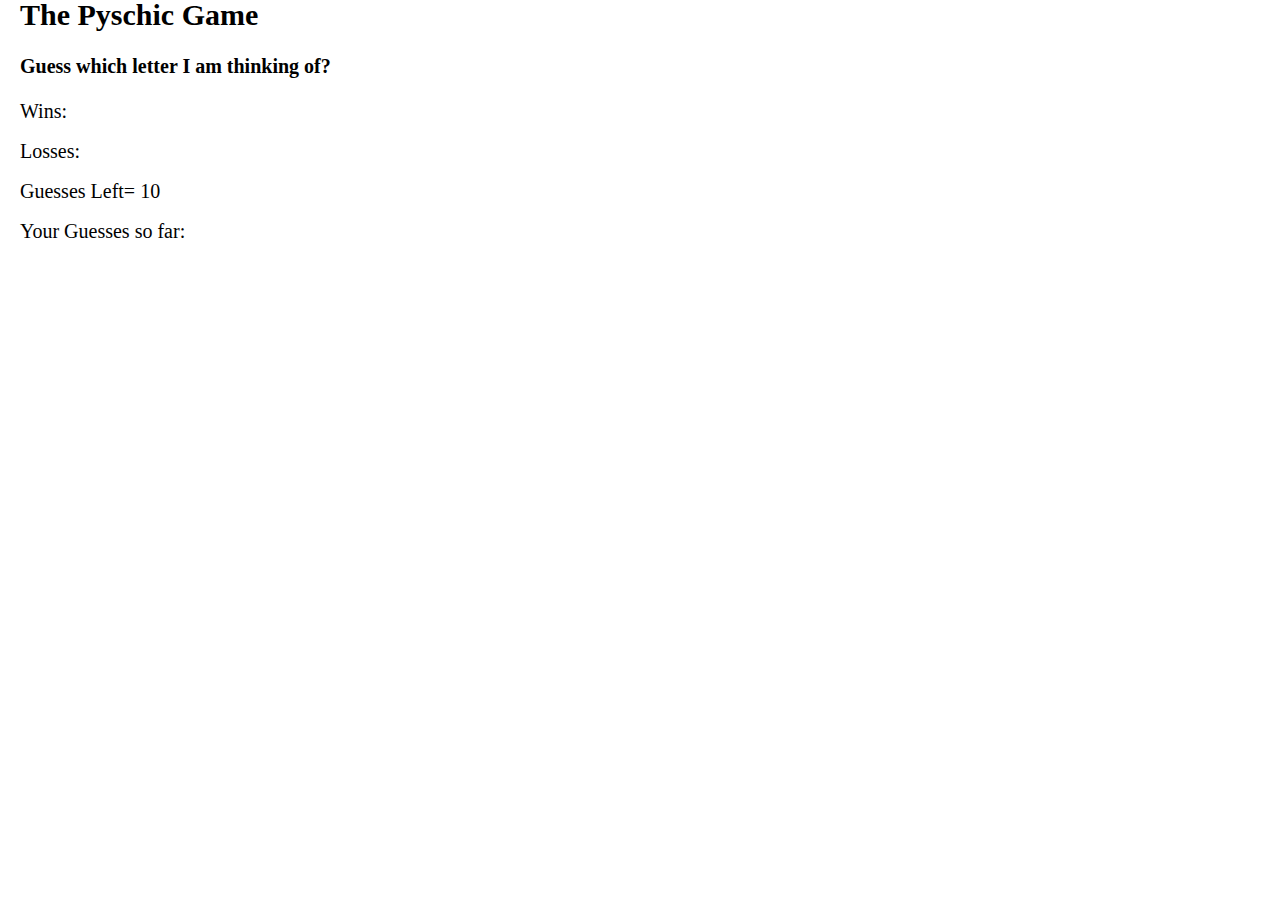
<file: index.html>
<!DOCTYPE html>
 <html id="en">
 
 <head>
     <meta charset="utf-8">
     
     <link rel="stylesheet" type="text/css" href="assets/css/reset.css">
     <link rel="stylesheet" type="text/css" href="assets/css/style.css">
     
     <script type="text/javascript" src="assets/javascript/game.js"></script>
     
     <title>The Pyschic Game</title>
 </head>
 
 <body>
     
     <header>
         <h1>The Pyschic Game</h1>
     </header>
     <br>
     
     <div id="game">
         <p>Guess which letter I am thinking of?</p>
     </div>
     
     <div class="container">
         <div>
            
             <br>
             <p id="win">Wins:</p>
             <br>
             <p id="losses">Losses:</p>
             <br>
             <p id="guessesLeft"> Guesses Left= 10</p>
             <br>
             <p id="yourGuesses">Your Guesses so far:</p>
    
         </div>
 
 </body>
 </html>
</file>
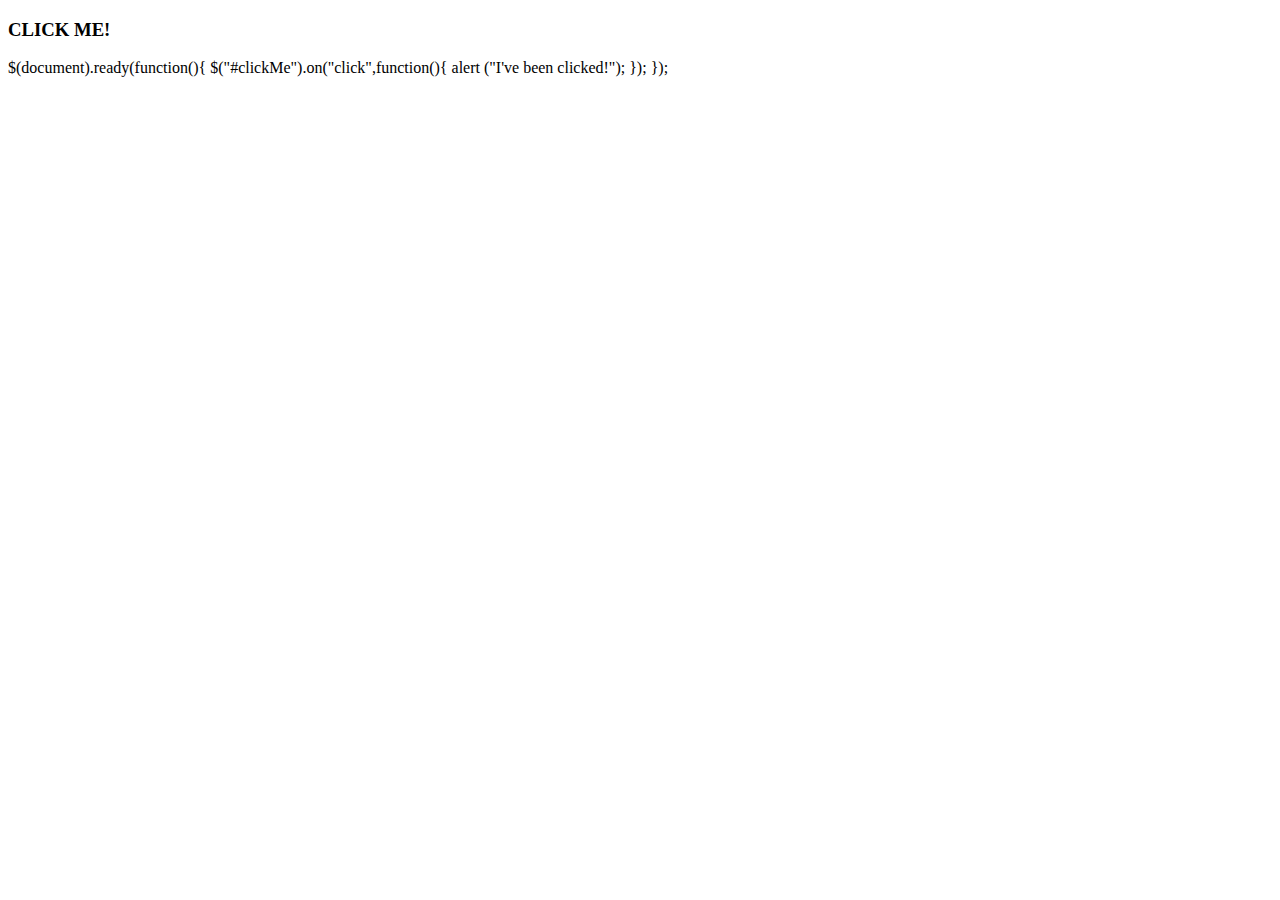
<file: assets/javascript/week4inclass.html>
<!DOCTYPE html>
<html>
<head>

<script src="https://code.jquery.com/jquery-2.2.3.js" integrity="sha256-laXWtGydpwqJ8JA+X9x2miwmaiKhn8tVmOVEigRNtP4=" crossorigin="anonymous">
	
</script>
	<title></title>
</head>
<body>

<h3>CLICK ME!</h3>

<script type="text/javascript"></script>

$(document).ready(function(){


	$("#clickMe").on("click",function(){
	
	alert ("I've been clicked!");

	  });

});

</script>
</body>
</html>
</file>
<file: assets/css/style.css>
header {
   font-family: "Times New Roman", Times, serif;
   color: #000000;
   font-weight: 700;
   font-size: 30px;
   text-align: left;
   margin-left: 20px;
   margin-bottom: 10px;
 }

body {
   background-color: #FFFFFF;
   color: black;
 }
 
  #game p {
   font-family: "Times New Roman", Times, serif;
   font-size: 20px;
   font-weight: 700;
   color: #000000;
   text-align: left;
   margin-left: 20px;
   margin-bottom: 5px;
 }

 .container {
   margin-left: 0px;
   font-family: "Times New Roman", Times, serif;
   font-size: 20px;
   margin-left: 20px;
 }
</file>
